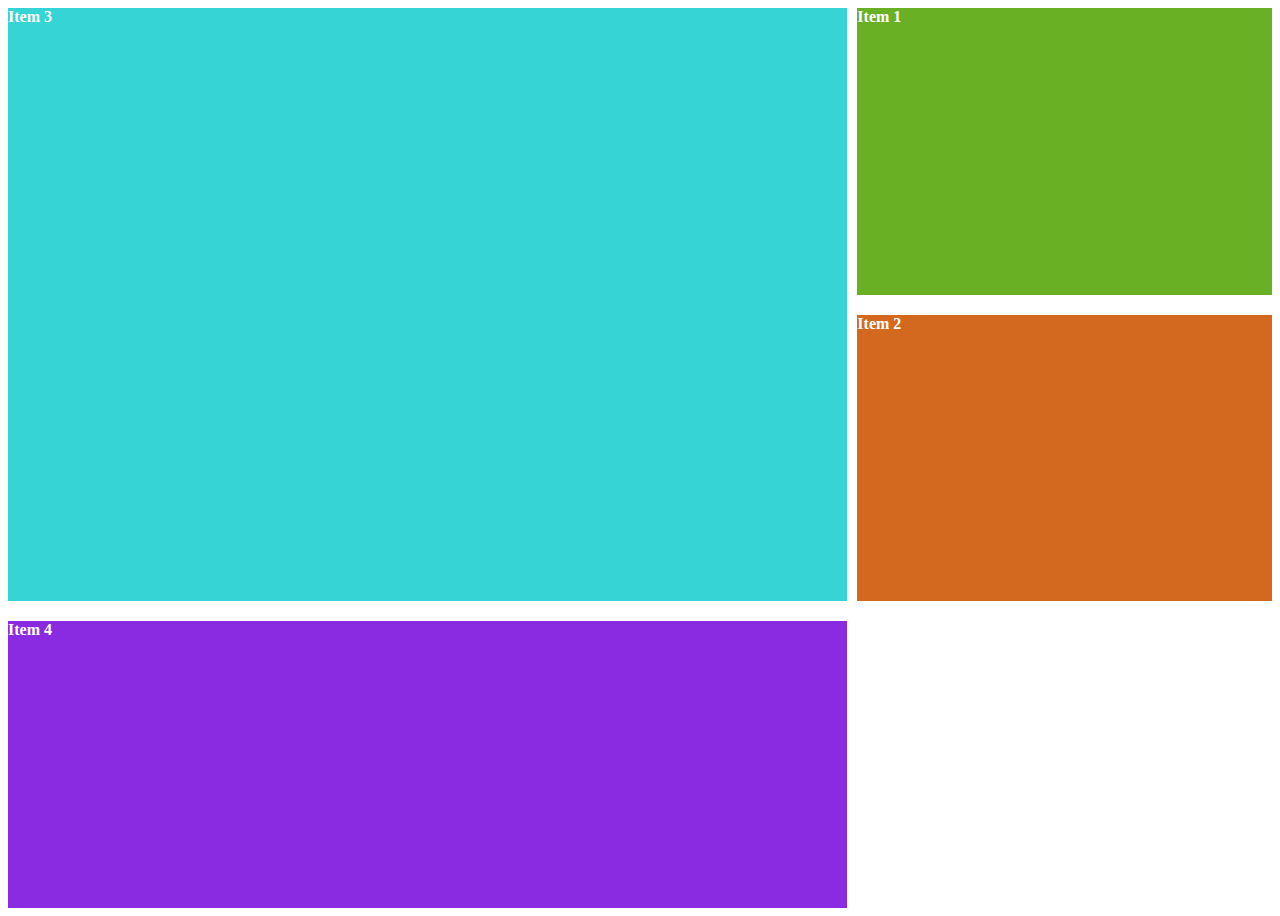
<file: index.html>
<!DOCTYPE html>
<html lang="en">
<head>
    <meta charset="UTF-8">
    <link rel="stylesheet" href="styles.css">
    <title>CSS Grid Tutorial</title>
</head>
<body>
    <div class="container">
        <div class="item one">Item 1</div>
        <div class="item two">Item 2</div>
        <div class="item three">Item 3</div>
        <div class="item four">Item 4</div>
    </div>
</body>
</html>
</file>
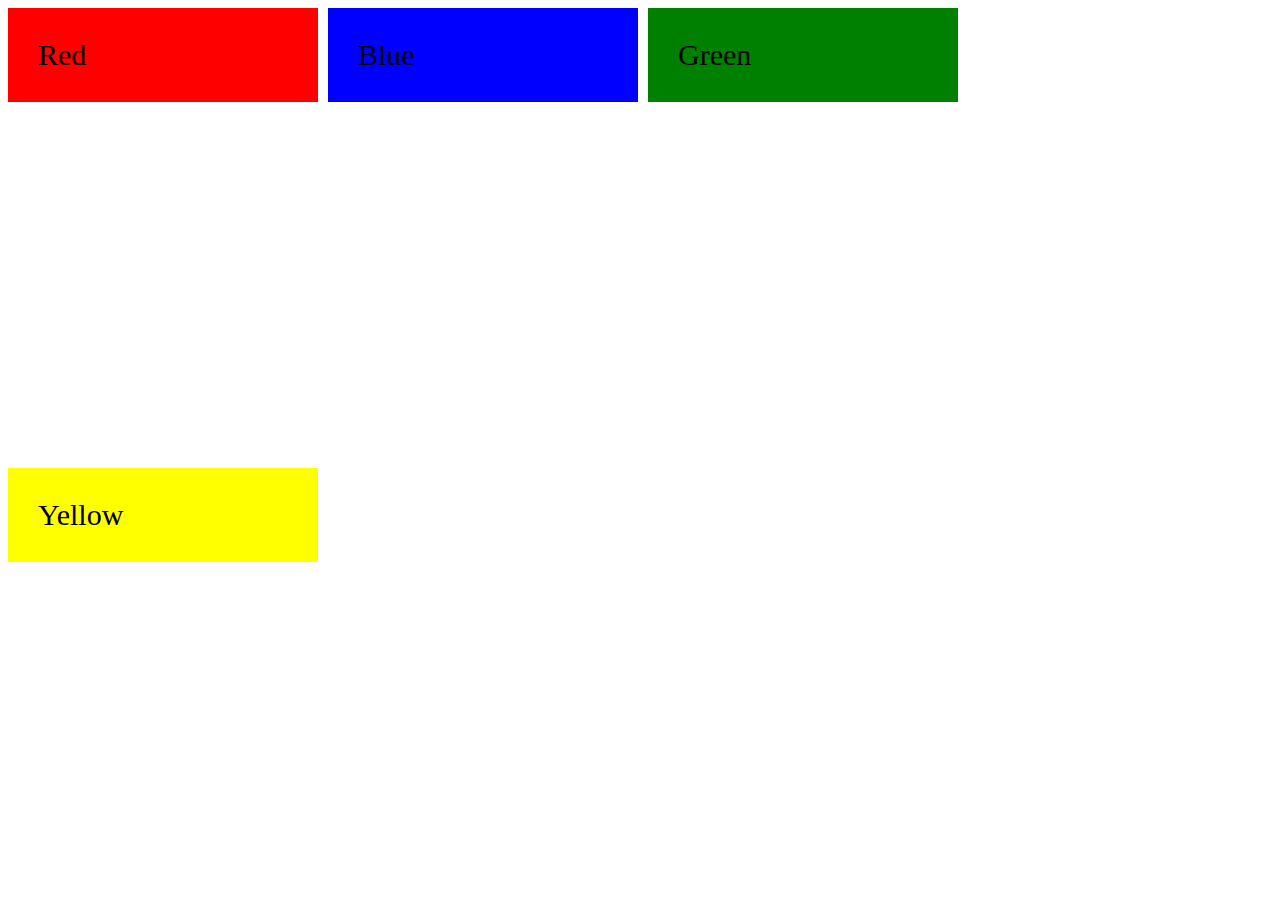
<file: flexbox.html>
<!DOCTYPE html>
<html lang="en">
<head>
    <meta charset="UTF-8">
    <link rel="stylesheet" href="./flexbox_style.css">
    <title>Flexbox Tutorial</title>
</head>
<body>
    <div class="container">
        <div class="item red">Red</div>
        <div class="item blue">Blue</div>
        <div class="item green">Green</div>
        <div class="item yellow">Yellow</div>
    </div>
</body>
</html>
</file>
<file: styles.css>
.container {
    display: grid;
    height: 100vh;
    grid-template-columns: repeat(3, 1fr);
    grid-template-rows: repeat(3, 1fr);
    column-gap: 10px;
    row-gap: 20px;
}

.item {
    background-color: blueviolet;
    color: white;
    font-weight: bold;
}

.one {
    background-color: rgb(106, 176, 37);
}

.two {
    background-color: chocolate;
}

.three {
    background-color: rgb(54, 212, 212);
    grid-column-start: 1;
    grid-column-end: 3;
    grid-row-start: 1;
    grid-row-end: 3;
}

.four {
    order: 4;
    grid-column-start: 1;
    grid-column-end: 3;
    grid-row-start: 3;
    grid-row-end: 4;
}
</file>
<file: flexbox_style.css>
.container {
    height: 100vh;
    display: flex;
    flex-wrap: wrap;
    flex-direction: row;
    justify-content: flex-start;
    align-items: flex-start;
    column-gap: 10px;
    row-gap: 20px;
}

.item {
    padding: 30px;
    font-size: 30px;
    flex-basis: 250px;
}

.red {
    background-color: red;
}

.blue {
    background-color: blue;
}

.green {
    background-color: green;
}

.yellow {
    background-color: yellow;
}
</file>
